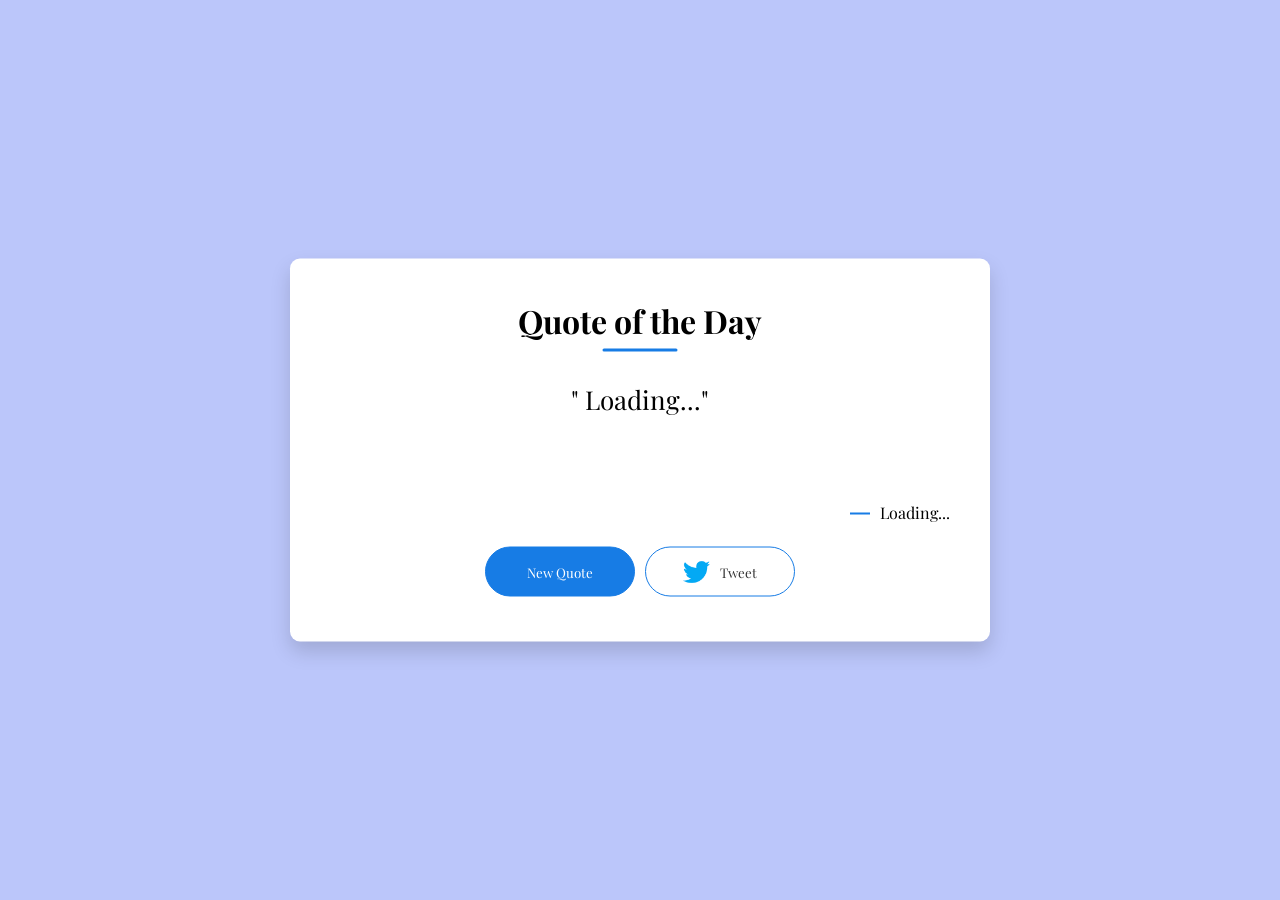
<file: Quote Generator/index.html>
<!DOCTYPE html>
<html lang="en">
<head>
    <meta charset="UTF-8">
    <meta name="viewport" content="width=device-width, initial-scale=1.0">
    <title>Quote Generator App</title>
    <link rel="stylesheet" href="style.css">
</head>
<body>
    <div class="quote-box">
        <h2>Quote of the Day</h2>
        <blockquote id="quote"> Loading...</blockquote>
        <span id="author">Loading...</span>
        <div>
            <button onclick="getquote(api_url)">New Quote</button>
            <button  onclick="tweet()"> <img src="images/twit.png" alt="">Tweet</button>
        </div>
    </div>
    <script>

        const quote = document.getElementById("quote");
        const author = document.getElementById("author");

        const api_url="https://api.quotable.io/random";

        async function getquote(url) {
            const response= await fetch(url);
            var data = await response.json();
            // console.log(data);
            quote.innerHTML=data.content;
            author.innerHTML=data.author;
            
        }
        getquote(api_url);

        function tweet(){
            window.open("https://twitter.com/intent/tweet?text="+ quote.innerHTML +" ---- by "+ author.innerHTML, "Tweet Window" ,"Width=600, height=400")
        }

    </script>
</body>
</html>
</file>
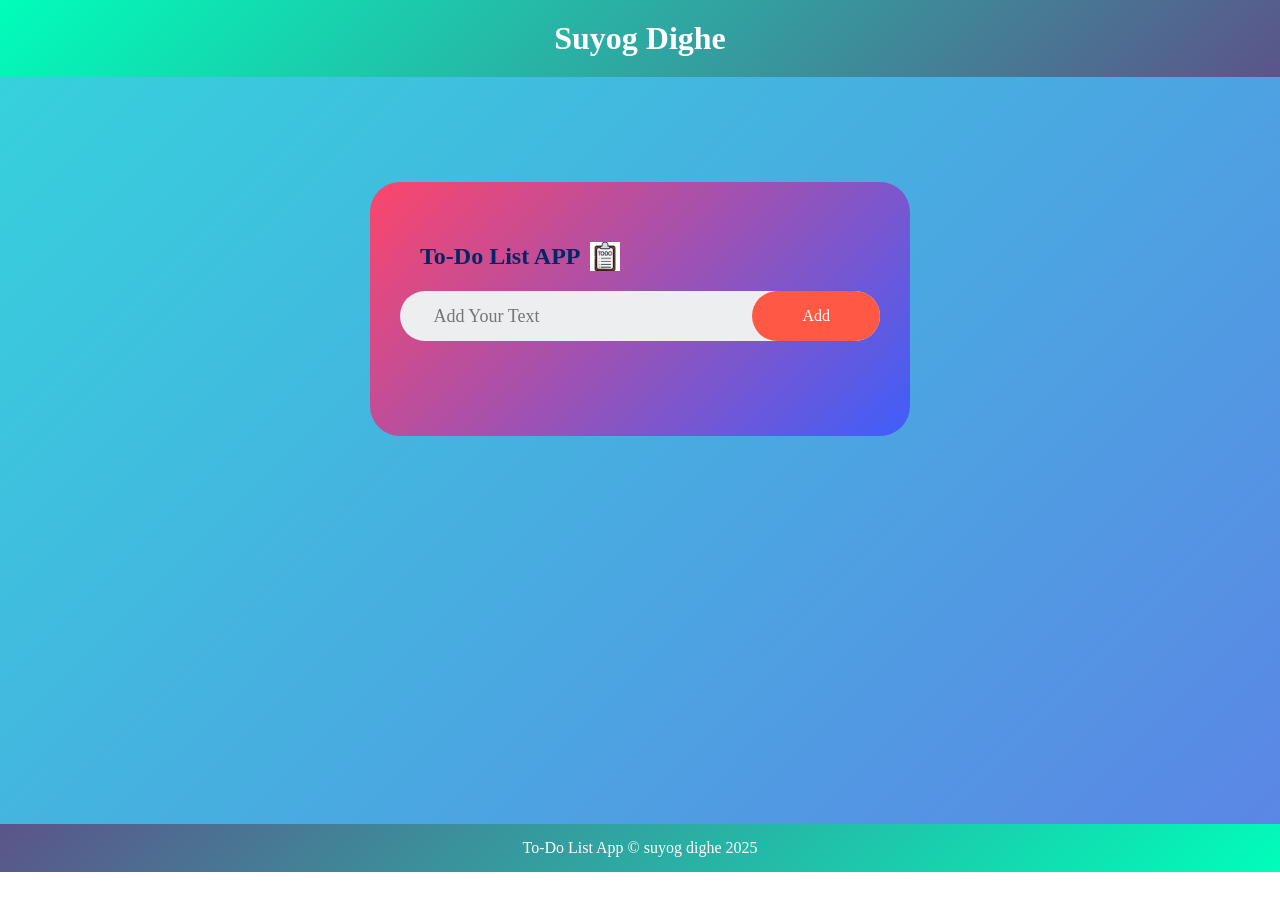
<file: To-Do List/index.html>
<!DOCTYPE html>
<html lang="en">
<head>
    <meta charset="UTF-8">
    <meta name="viewport" content="width=device-width, initial-scale=1.0">
    <title>To DO List App</title>
    <link rel="stylesheet" href="style.css">
</head>
<body>
    <header>
        <h1>Suyog Dighe</h1>
    </header>
    <div class="container">
        <div class="todo-app">
            <h2>To-Do List APP <img src="images/icon.png" alt=""></h2>
            <div class="row">
                <input type="text" class="search" id="input-box" placeholder=" Add Your Text">
                <button onclick="addTask()">Add</button>
            </div>
            <ul id="list-container">
                <!-- <li class="check">Task 1</li>
                <li>Task 2</li>
                <li>Task 3</li> -->
            </ul>
        </div>
    </div>
    <script src="script.js"></script>
    <footer>
        <p>To-Do List App © suyog dighe 2025</p>
    </footer>
</body>
</html>
</file>
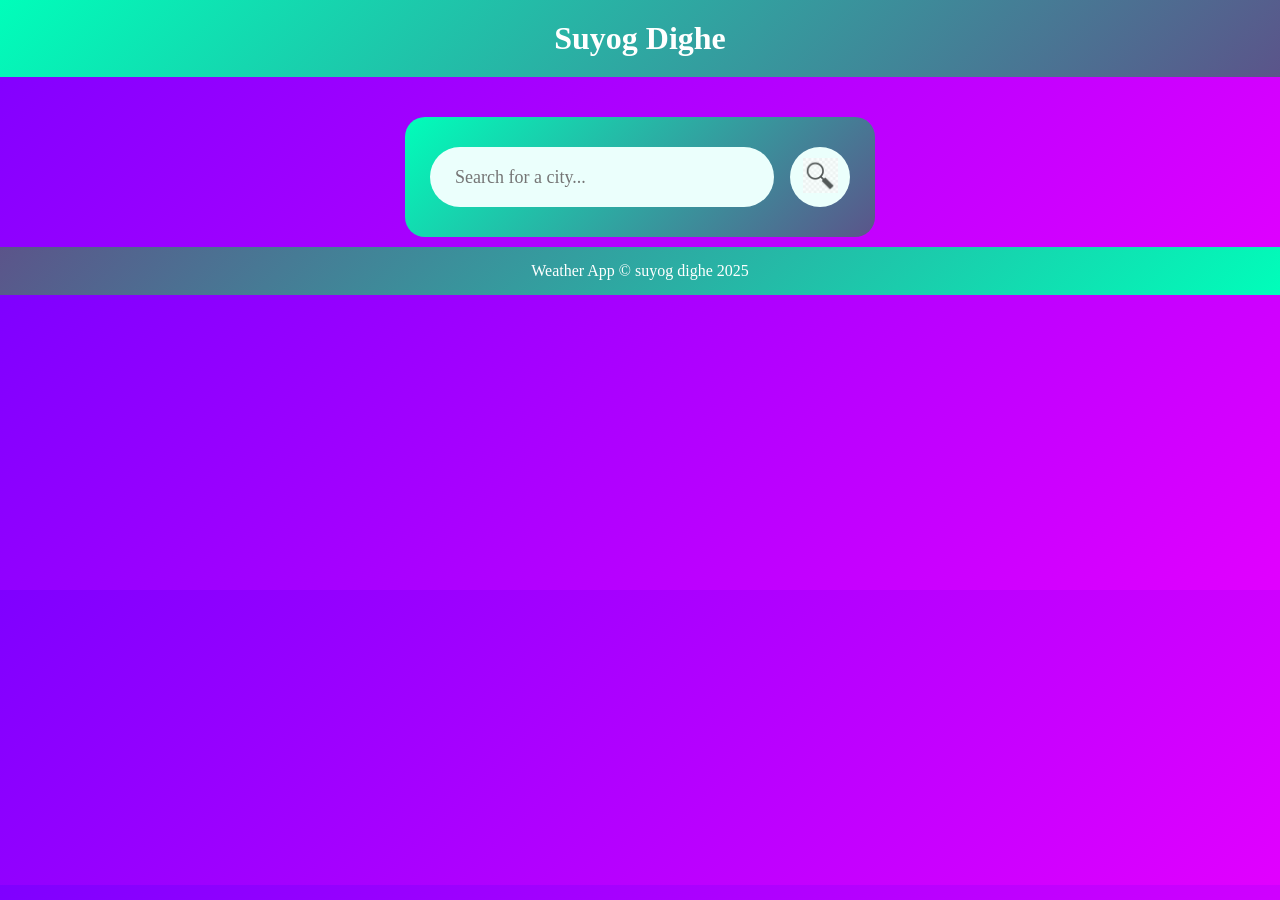
<file: Weather/index.html>
<!DOCTYPE html>
<html lang="en">

<head>
    <meta charset="UTF-8">
    <meta name="viewport" content="width=device-width, initial-scale=1.0">
    <title>Weather App</title>
    <link rel="stylesheet" href="style.css">
</head>

<body>
    <header>
        <h1>Suyog Dighe</h1>
    </header>
    <div class="card">
        <div class="search">
            <input type="text" id="search" placeholder="Search for a city..." spellcheck="false">
            <button title="Search"><img src="images/s1.png" alt=""></button>
        </div>
        <div class="error">
            <p>Invalid city name </p>
        </div>
        <div class="weather">
            <img src="images/rain.jpeg" alt="" class="weather-icon">
            <h1 class="temp">22°C</h1>
            <h2 class="city">New York</h2>
            <div class="details">
                <div class="col">
                    <img src="images/humi.png" alt="">
                    <div>
                        <p class="humidity">
                            50%
                        </p>
                        <p>humidity</p>
                    </div>
                </div>
                <div class="col">
                    <img src="images/wind.png" alt="">
                    <div>
                        <p class="wind">
                            15km/h
                        </p>
                        <p>Wind Speed</p>
                    </div>
                </div>
            </div>
        </div>
    </div>

    <script>
        const apiKey = "2f5acd1a4b94205a6c849799dddf3011";
        const apiURL = "https://api.openweathermap.org/data/2.5/weather?units=metric";


        const searchBox = document.querySelector(".search input")
        const searchBtn = document.querySelector(".search button")
        const weatherIcon = document.querySelector(".weather-icon")

        async function checkWeather(city) {
            const response = await fetch(`${apiURL}&q=${city}&appid=${apiKey}`);

            if (response.status == 404) {
                document.querySelector(".error").style.display = "block";
                document.querySelector(".weather").style.display = "none";
            }
            else {

                var data = await response.json();

                console.log(data);

                document.querySelector(".city").innerHTML = data.name;
                document.querySelector(".temp").innerHTML = Math.round(data.main.temp) + "°C";
                document.querySelector(".humidity").innerHTML = data.main.humidity + "%";
                document.querySelector(".wind").innerHTML = data.wind.speed + "km/h";

                if (data.weather[0].main == "Clouds") {
                    weatherIcon.src = "images/cloud.png";
                }
                else if (data.weather[0].main == "Rain") {
                    weatherIcon.src = "images/rain.png";
                }
                else if (data.weather[0].main == "Clear") {
                    weatherIcon.src = "images/clear.png";
                }
                else if (data.weather[0].main == "Drizzle") {
                    weatherIcon.src = "images/drizzle.png";
                }
                else if (data.weather[0].main == "Mist") {
                    weatherIcon.src = "images/mist.png";
                }
                document.querySelector(".weather").style.display = "block";
                document.querySelector(".error").style.display = "none";
            }
        }
        searchBtn.addEventListener("click", () => {
            checkWeather(searchBox.value);
        });




    </script>

    <footer>
        <p>Weather App © suyog dighe 2025</p>
    </footer>
</body>

</html>
</file>
<file: Quote Generator/style.css>
@import url('https://fonts.googleapis.com/css2?family=Playfair+Display:ital,wght@0,400..900;1,400..900&display=swap');

*{
    margin: 0;
    padding: 0;
    box-sizing: border-box;
    font-family: "Playfair Display", serif;
}
body{
    background: #bbc6fa;
}
.quote-box{
    background: #fff;
    width: 700px;
    position: absolute;
    top: 50%;
    left: 50%;
    transform: translate(-50%, -50%);
    padding: 40px;
    border-radius: 10px;
    text-align: center;
    box-shadow: 0 10px 20px 0px rgba(0, 0, 0, 0.15);
}
.quote-box h2{
    font-size: 32px;
    margin-bottom: 40px;
    position: relative;  
}

.quote-box h2::after{
    content: '';
    width: 75px;
    height: 3px;
    border-radius:3px;
    background: rgb(23, 124, 229);
    position: absolute;
    bottom: -10px;
    left: 50%;
    transform: translateX(-50%);
}
.quote-box blockquote{
    font-size: 26px;
    min-height: 110px;

}
.quote-box blockquote::before , .quote-box blockquote::after{
    content: '"';
}
.quote-box span{
    display: block;
    margin-top: 10px;
    float: right;
    position: relative;
}
.quote-box span::before{
    content: '';
    width: 20px;
    height: 2px;
    background: rgb(23, 124, 229);
    position: absolute;
    top: 50%;
    left: -30px;
}
.quote-box div{
    width: 100%;
    margin-top: 50px;
    display: flex;
    justify-content: center;
}
.quote-box button{
    background: rgb(23, 124, 229);
    color: #fff;
    border-radius: 25px;
    border: 1px solid rgb(23, 124, 229);
    width: 150px;
    height: 50px;
    display: flex;
    align-items: center;
    justify-content: center;
    margin: 5px;
    cursor: pointer;
}
.quote-box button img{
    width: 27px;
    margin-right: 10px;
}
.quote-box button:nth-child(2){
    background: transparent;
    color: #333;

}
</file>
<file: To-Do List/style.css>
* {
    margin: 0;
    padding: 0;
    font-family: 'Times New Roman', Times, serif;
    box-sizing: border-box;
}

header {
    background: linear-gradient(135deg, #00feba, #5b548a);
    padding: 20px;
    text-align: center;
    color: white;
}

footer {
    background: linear-gradient(135deg, #5b548a, #00feba);
    padding: 15px;
    text-align: center;
    color: white;
    position: relative;
    bottom: 0;
    width: 100%;
}

.container {
    width: 100%;
    min-height: 83vh;
    /* Changed from min-height to height */
    background: linear-gradient(135deg, #36d1dc, #5b86e5);
    padding: 5px;
}

.todo-app {
    width: 100%;
    max-width: 540px;
    background: #fff;
    margin: 100px auto 20px;
    padding: 40px 30px 70px;
    border-radius: 30px;
    background: linear-gradient(135deg, #fc466b, #3f5efb);
}

.todo-app h2 {
    color: #002765;
    display: flex;
    align-items: center;
    margin: 20px;
}

.todo-app h2 img {
    width: 30px;
    margin-left: 10px;
}

.row {
    display: flex;
    align-items: center;
    justify-content: space-between;
    background: #edeef0;
    border-radius: 30px;
    padding-left: 20px;
    margin-bottom: 25px;
}

input {
    float: 1;
    border: none;
    outline: none;
    background: transparent;
    padding: 10px;
    font-weight: 18px;
    font-size: large;
}

button {
    border: none;
    outline: none;
    padding: 16px 50px;
    background: #ff5945;
    color: #fff;
    font-size: 16px;
    cursor: pointer;
    border-radius: 40px;
}

ul li {
    list-style: none;
    font-size: 17px;
    padding: 12px 8px 12px 50px;
    user-select: none;
    cursor: pointer;
    position: relative;
}

ul li::before {
    content: '';
    position: absolute;
    height: 20px;
    width: 20px;
    border-radius: 50px;
    background-image: url(images/uncheck.png);
    background-size: cover;
    background-position: center;
    top: 12px;
    left: 12px;
}

ul li.check {
    color: #555;
    text-decoration: line-through;
}

ul li.check::before {
    background-image: url(images/check.png);
}

ul li span {
    position: absolute;
    right: 0;
    top: 5px;
    width: 40px;
    height: 40px;
    font-size: 22px;
    color: #555;
    line-height: 40px;
    text-align: center;
    border-radius: 50%;
}

ul li span:hover {
    background: #edeef0;
}
</file>
<file: Weather/style.css>
*{
    margin: 0;
    padding: 0;
    font-family: 'Times New Roman', Times, serif;
    box-sizing: border-box;
}

header {
    background: linear-gradient(135deg, #00feba, #5b548a);
    padding: 20px;
    text-align: center;
    color: white;
}

footer {
    background: linear-gradient(135deg, #5b548a, #00feba);
    padding: 15px;
    text-align: center;
    color: white;
    position: relative;
    bottom: 0;
    width: 100%;
}
body{
    background: linear-gradient(135deg, #7f00ff, #e100ff);
}
.card{
    width: 90%;
    max-width: 470px;
    background:linear-gradient(135deg,#00feba,#5b548a);
    color:#fff;
    margin: 40px auto 10px;
    border-radius:20px;
    padding:30px 25px;
    text-align: center;
}
.search{
    width: 100%;
    display: flex;
    align-items: center;
    justify-content: space-between;
}
.search input{
    border: 0;
    outline: 0;
    background:#ebfffc;
    color: #555;
    padding: 10px 25px;
    height: 60px;
    border-radius: 30px;
    flex: 1;
    margin-right: 16px;
    font-size: 18px;
}
.search button{
    border: 0;
    outline: 0;
    background: #ebfffc;
    border-radius: 50%;
    width: 60px;
    height: 60px;
    cursor: pointer;
}
.search button img{
    width: 35px;
    opacity: 0.7;
}

.weather-icon{
    width: 170px;
    margin-top: 30px;
    opacity: 0.8;
}
.weather h1{
    font-size: 80px;
    font-weight: 500;
}
.weather h2 {
    font-size: 45px;
    font-weight: 500;
    margin-top: -10px;
}
.details{
    display: flex;
    align-items: center;
    justify-content: space-between;
    padding: 0 20px;
    margin-top: 50px;
}
.col{
    display: flex;
    align-items: center;
    text-align: left;

}
.col img{
    width: 40px;
    margin-right: 10px;
    opacity: 0.7;
}
.humidity , .wind {
    font-size:28px;
    margin-top: -6px;
}
.weather{
    display: none;
}
.error{
    text-align: center;
    margin-left: 10px;
    font-size: 40px;
    margin-top: 10px;
    color: #2a0304;
    display: none;
}
</file>
